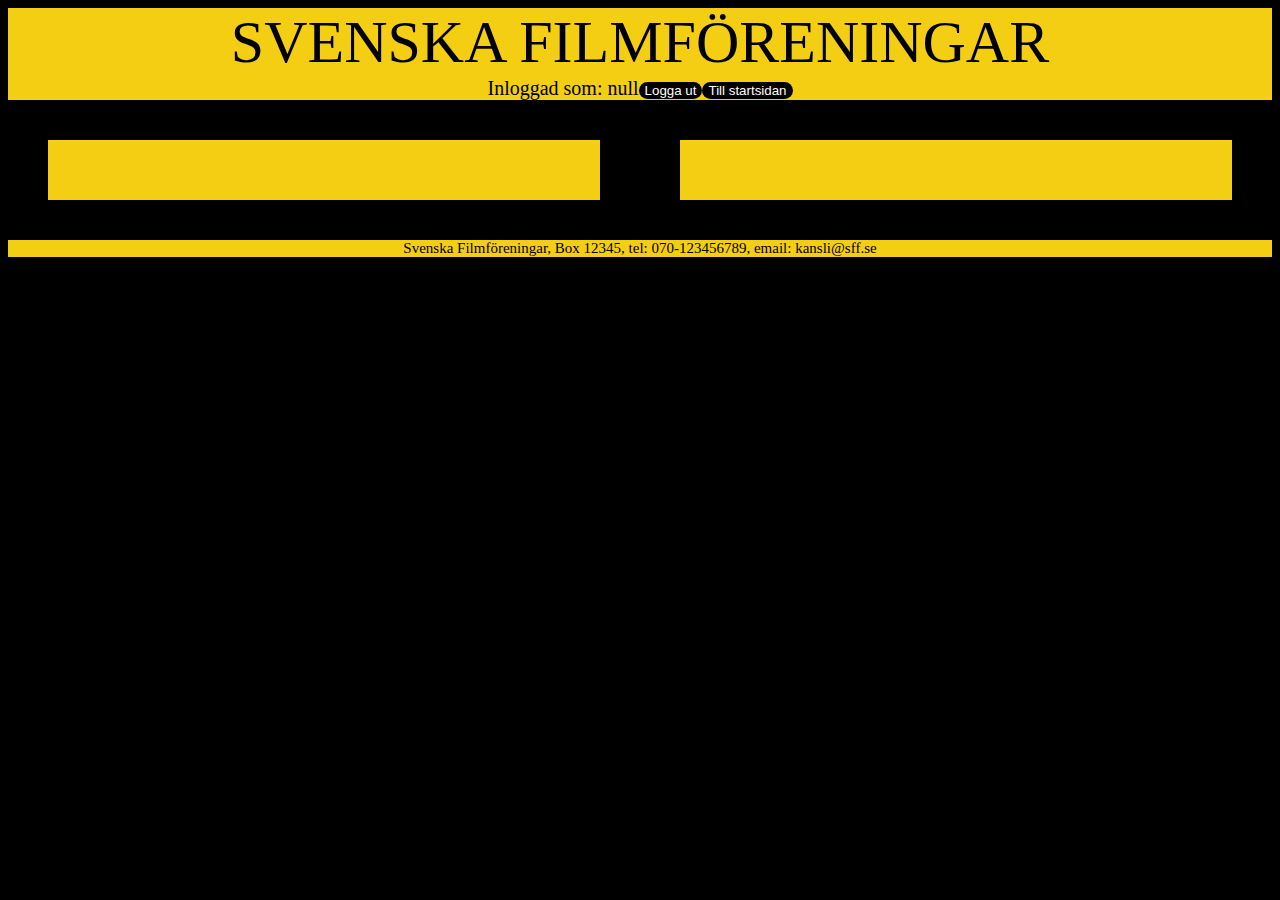
<file: index.html>
<!DOCTYPE html>
<html lang="en">
<head>
    <meta charset="UTF-8">
    <meta name="viewport" content="width=device-width, initial-scale=1.0">
    <title>SFF</title>
    <link rel="stylesheet" type="text/css" href="style.css">
</head>
<body>
    <header>
        <div>
            <div"> SVENSKA FILMFÖRENINGAR </div>
            <div class="login" id="user"></div>
            <div class="login" id="usererror"></div>
        </div>
    </header>

    <div class="mainBody flex-container">
        <div class="movieBody" id="leftSidePage"></div>
        <div class="movieBody" id="rightSidePage"></div>
    </div>

    <footer>
        <div id="footerPart"></div>
        Svenska Filmföreningar,
        Box 12345,
        tel: 070-123456789,
        email: kansli@sff.se
    </footer>
    <script src="script.js"></script>
</body>
</html>
</file>
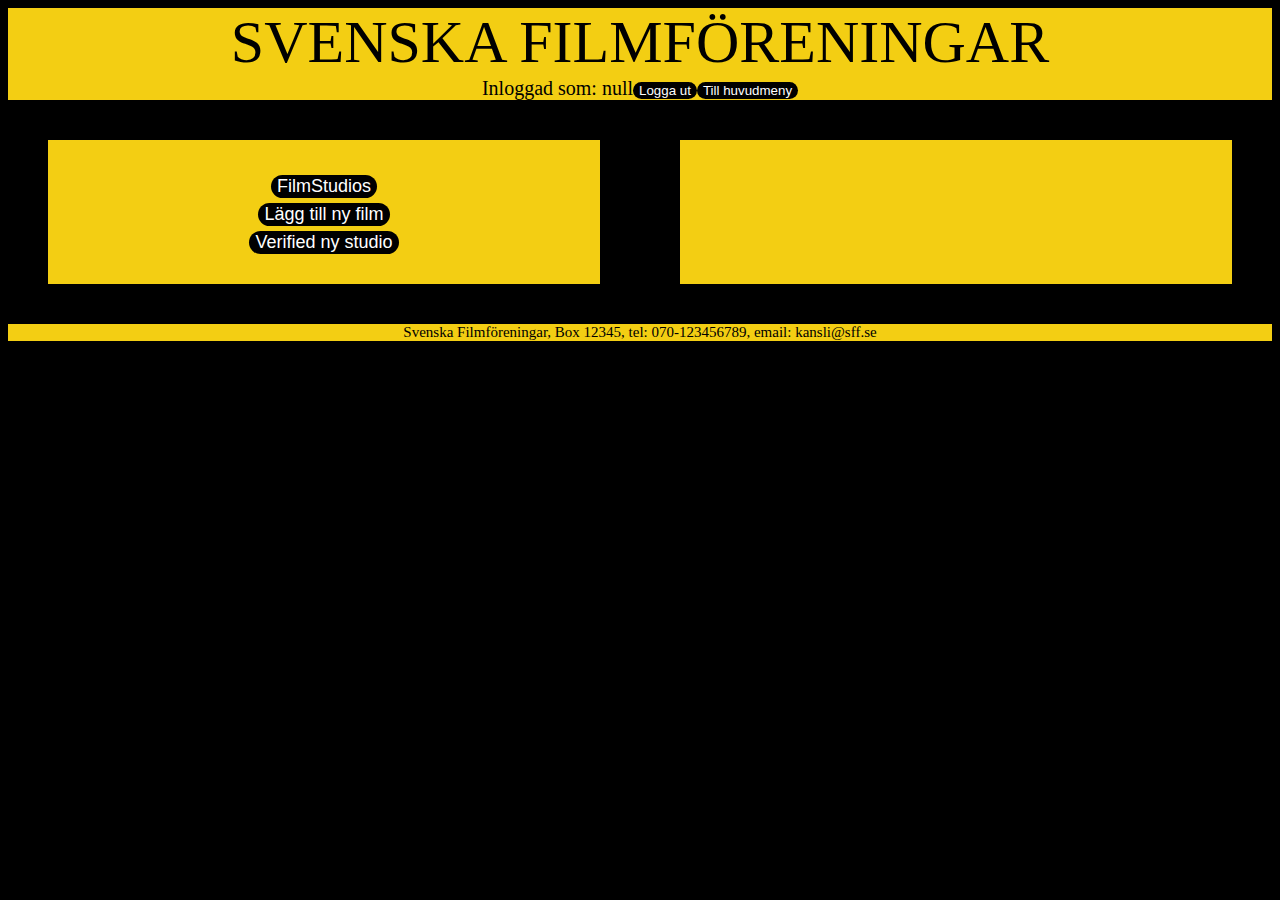
<file: admin.html>
<!DOCTYPE html>
<html lang="en">
<head>
    <meta charset="UTF-8">
    <meta name="viewport" content="width=device-width, initial-scale=1.0">
    <title>SFF Admin</title>
    <link rel="stylesheet" type="text/css" href="style.css">
</head>
<body>
    <header>
        <div>
            <div">
                SVENSKA FILMFÖRENINGAR
            </div>
            <div class="login" id="user"></div>
            <div class="login" id="usererror"></div>
        </div>
    </header>

    <div class="mainBody flex-container">
        <div class="movieBody" id="leftSidePage"></div>
        <div class="movieBody" id="rightSidePage"></div>
    </div>

    <footer>
        Svenska Filmföreningar,
        Box 12345,
        tel: 070-123456789,
        email: kansli@sff.se
        <script src="scriptAdmin.js"></script>
    </footer>
</body>
</html>
</file>
<file: style.css>
header
{
    background-color: #f3ce13;
    color: black;
    font-size: 60px;
    position: sticky;
    text-align: center;
}
footer
{
    background-color: #f3ce13;
    color: black;
    font-size: 15px;
    bottom: 0;
    text-align: center;
    bottom: 0;
}
.mainBody
{
    background-color: black;
    text-align: center;
    font-size: 25px;
}
.movieBody
{
    background-color: #f3ce13;
    text-align: center;
    font-size: 25px;
    width: 40%;
    resize: none;
}
.login
{
    font-size: 20px;
    
}
body
{
    background-color: black;
    color: black;
}
.trivia
{
    color: black;
    text-align: left;
}
.triviaName
{
    color: black;
    font-size: 32px;
    text-align: center;
}
.movie
{
    font-size: 40px;
    text-align: center;
    width: 100%;
}
.flex-container
{
    display: flex;
    justify-content: center baseline;
    flex-flow: row;
    align-items: flex;
}
.flex-container > div
{
    margin: 40px;
    padding: 30px;
}
.button
{
    background-color: black;
    color: white;
    border: none;
    transition-duration: 0.4s;
    border-radius: 12px;
}
.button:hover
{
    background-color: #a3a2a2;
    color: white;
}
.buttonMovie
{
    background-color: black;
    color: white;
    border: none;
    font-size: 18px;
    transition-duration: 0.4s;
    border-radius: 12px;
}
.buttonMovie:hover
{
    background-color: #7c7c7c;
    color: white;
    font-size: 21px;
    border: 2px solid white;
}
.disabled
{
    opacity: 0.6;
    cursor: not-allowed;
}
.rent
{
    color: rgb(180, 18, 18);
    text-align: left;
}
.rentReturned
{
    color: rgb(63, 128, 10);
    text-align: left;
}
.bigInput
{
    width: 80%;
    height: 6em;
    resize: none;
}
.addMovieText
{
    text-align: left;
}
</file>
